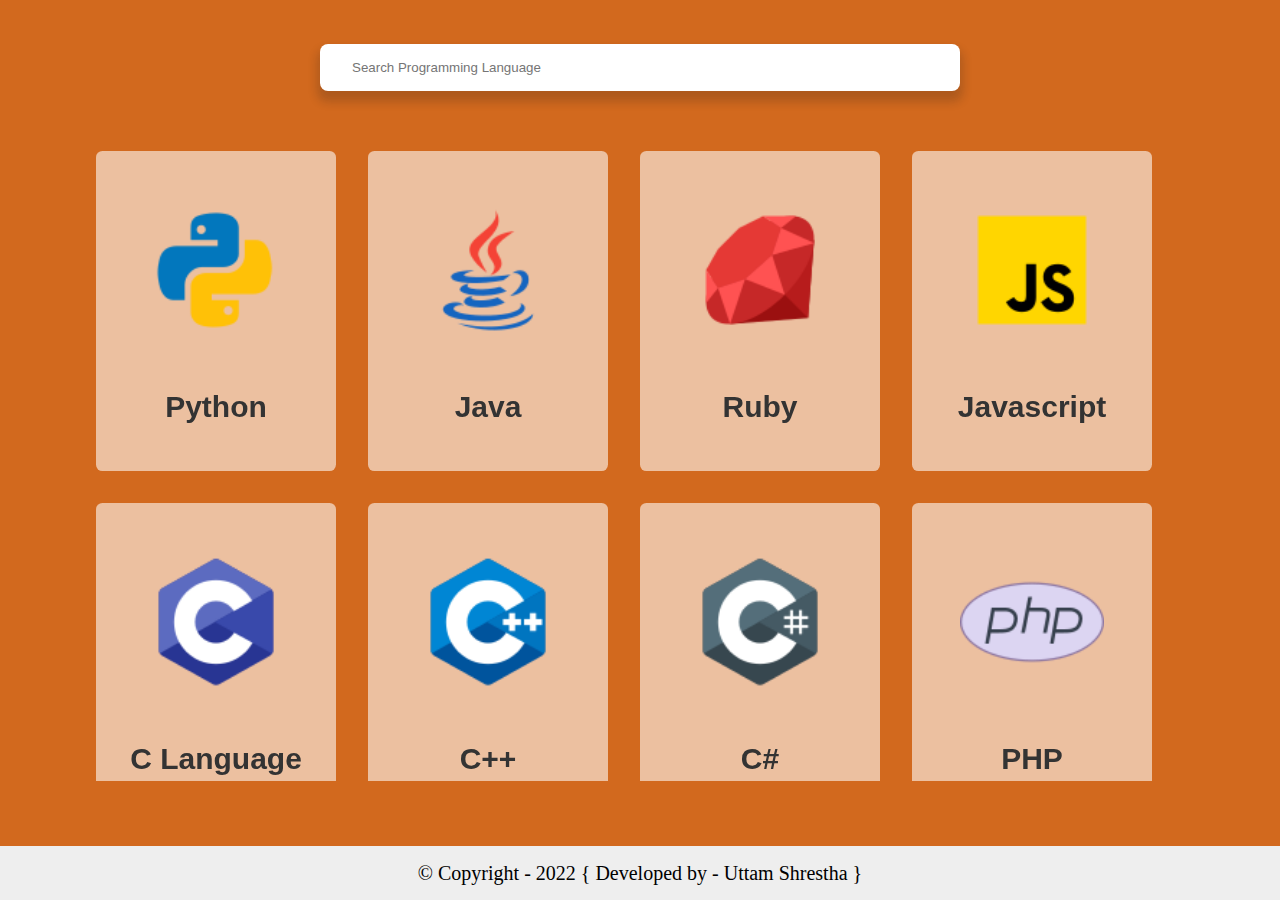
<file: index.html>
<!DOCTYPE html>
<html lang="en">

<head>
  <meta charset="UTF-8" />
  <meta http-equiv="X-UA-Compatible" content="IE=edge" />
  <meta name="viewport" content="width=device-width, initial-scale=1.0" />
  <link rel="stylesheet" href="./styles/style.css" />
  <title>Search Language</title>
</head>

<body>
  <main class="main-container">
    <header class="search-container">
      <input oninput="searchValue(this.value)" type="text" id="search" placeholder="Search Programming Language" />
    </header>
    <div class="flex-container">
      <!-- <a class="flex-item" target="_blank">
        <div class="logo">
          <img src="./images/icons/icons8-python-100.png" />
        </div>
        <h1 class="name">Python</h1>
      </a> -->
    </div>
  </main>
  <footer>
    <p>&copy; Copyright - 2022 { Developed by - Uttam Shrestha }</p>
  </footer>
  <script src="./index.js"></script>
  <!-- <script src="./app.js"></script> -->

</body>

</html>
</file>
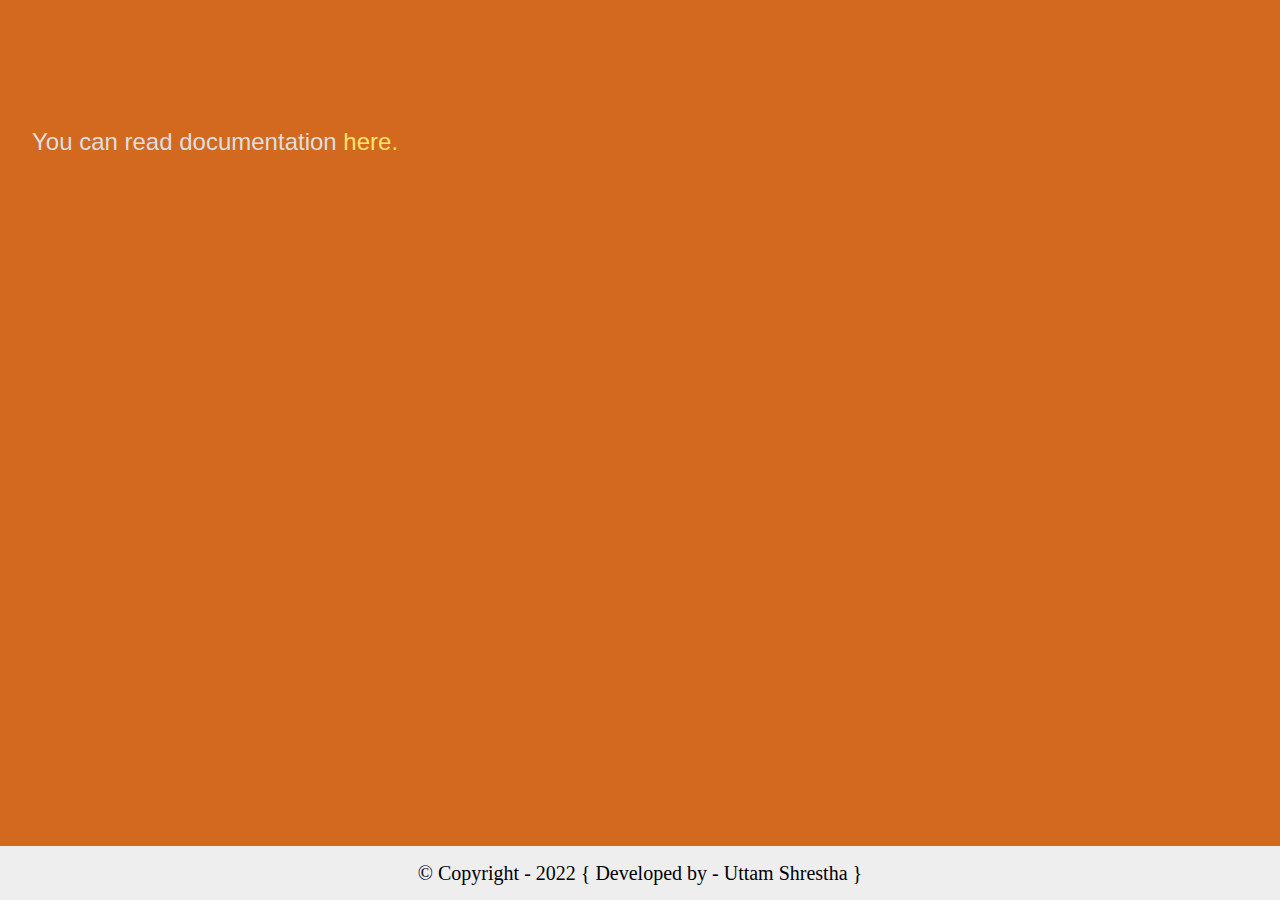
<file: pages/language.html>
<!DOCTYPE html>
<html lang="en">

<head>
  <meta charset="UTF-8" />
  <meta http-equiv="X-UA-Compatible" content="IE=edge" />
  <meta name="viewport" content="width=device-width, initial-scale=1.0" />
  <title>Language</title>
  <link rel="stylesheet" href="../styles/style.css" />
  <link rel="stylesheet" href="../styles/language.css" />
</head>

<body>
  <section class="info-container">
    <div class="main-info">
      <h1 class="title">Python</h1>
      <h3 class="developer">Guido van Rossum</h3>
      <h3 class="date">20 February 1991</h3>
    </div>
    <p class='description'>
      Python is one of the most widely used programming languages in the
      world. This is, in part, thanks to its versatility. Python is
      considered a multi-paradigm coding language, which means that it
      allows programmers to take different approaches to achieve their
      goals, including procedural, functional, and object-oriented
      programming. One thing that really adds to Python’s popularity is its
      readability. Python emphasizes intuitive syntax, simplifying the
      coding process overall. Also, Python has a strong support community so
      if you ever need tips or solutions, a quick trip to Stack Overflow
      will usually provide the answer.
    </p>
    <p class='documentation'> You can read documentation
      <a target="_blank" id='doc-url' > here.</a></p>
    </div>
  </section>
  <footer style="position: absolute; bottom: 0">
    <p>&copy; Copyright - 2022 { Developed by - Uttam Shrestha }</p>
  </footer>

  <script src="../language.js"></script>
</body>

</html>
</file>
<file: styles/style.css>
* {
  margin: 0;
  padding: 0;
  box-sizing: border-box;
}
body {
  font-size: 62.5%;
  background: chocolate;
  height: 100vh;
  position: relative;
  /* display: flex;
  justify-content: space-evenly; */
}

a {
  text-decoration: none;
}
.main-container {
  display: flex;
  flex-direction: column;
  align-items: center;
  gap: 1rem;
}

.search-container {
  height: 15vh;
  width: 100%;
  display: flex;
  justify-content: center;
  align-items: center;
}

.search-container input {
  min-width: 50%;
  padding: 1rem 2rem;
  border: none;
  outline: none;
  border-radius: 0.5rem;
  transition: all 0.15s ease;
  box-shadow: 0 0.5rem 10px 2.5px rgba(26, 26, 26, 0.192);
}

.search-container input:focus {
  box-shadow: 0 0.5rem 10px 5px rgba(26, 26, 26, 0.33);
}

/* 
   * It will change later 
   * Just for observation
*/
.flex-container {
  height: 70vh;
  width: 85%;
  margin: 0 auto;
  display: flex;
  flex-wrap: wrap;
  gap: 2rem;
  overflow-y: auto;
}
/* width */
::-webkit-scrollbar {
  width: 10px;
}

::-webkit-scrollbar-track {
  /* box-shadow: inset 0 0 5px grey;  */
  border-radius: 10px;
}

/* Handle */
::-webkit-scrollbar-thumb {
  background: rgb(255, 198, 198);
  border-radius: 10px;
}

/* Handle on hover */
::-webkit-scrollbar-thumb:hover {
  background: #ffdede;
}

.flex-item {
  height: 20rem;
  width: 15rem;
  font-size: 0.75rem;
  backdrop-filter: blur(50px);
  background: #ffffff94;
  border-radius: 0.4rem;
  display: inline-flex;
  flex-direction: column;
  align-items: center;
  justify-content: space-evenly;
  cursor: pointer;
}

.flex-item .logo {
  height: 12em;
  width: 12em;
  border-radius: 50%;
  /* to avoid onclick event - want specifically to flex-item */
  pointer-events: none;
  display: flex;
  align-items: center;
  justify-content: center;
}
.flex-item .logo img {
  width: 100%;
}

.flex-item:hover img {
  /* border-bottom: 1px solid var(--white-text-100); */
  animation-name: Giggle;
  animation-iteration-count: 1;
  animation-timing-function: linear;
  animation-fill-mode: both;
  animation-duration: 0.25s;
}
.flex-item:hover .name{
  color: #2e5c99;
}
@keyframes Giggle {
  0% {
    transform: rotateZ(0deg) scale(1.05);
  }

  25% {
    transform: rotateZ(5deg) scale(1.1);
  }

  50% {
    transform: rotateZ(0deg) scale(1.1);
  }

  75% {
    transform: rotateZ(-5deg) scale(1.05);
  }

  100% {
    transform: rotateZ(0deg) scale(1);
  }
}
.flex-item .name {
  color: #333;
  font-size: 2.5em;
  font-family: Helvetica, sans-serif;
  /* to avoid onclick event - want specifically to flex-item */
  pointer-events: none;
}

footer {
  height: 6vh;
  width: 100%;
  display: grid;
  place-items: center;
  background: #eee;
  font-family: verdana;
  font-size: 1.25rem;
  position: absolute;
  bottom: 0;
  text-align: center;
  padding: 0 1rem;
}

#filter {
  display: none;
  pointer-events: none;
}
@media screen and (max-width: 1100px) {
  .flex-container {
    justify-content: center;
  }
}
@media screen and (max-width: 700px) {
  * {
    font-size: 15px;
  }
  .search-container {
    height: 8vh;
  }
  footer {
    height: 5vh;
  }
  .flex-container {
    height: 80vh;
  }
  .search-container input {
    margin-top: 1rem;
    min-width: 70%;
  }
}
@media screen and (max-width: 600px) {
  * {
    font-size: 14px;
  }
  .search-container {
    height: 10vh;
  }
  .flex-container {
    height: 75vh;
  }
  footer {
    height: 5vh;
  }
  .search-container input {
    min-width: 90%;
  }
}
</file>
<file: styles/language.css>
.info-container {
  padding: 0 2rem;
  display: flex;
  flex-direction: column;
  justify-content: center;
  gap: 2rem;
}
h1,
h2,
h3,
h4 {
  font-weight: normal;
}
a {
  text-decoration: none;
}
.main-info {
  display: flex;
  flex-direction: column;
  gap: 1rem;
}
.main-info .title {
  margin-top: 2rem;
  font-size: 3rem;
  color: #f0f0f0;
}
.main-info .developer {
  font-size: 2rem;
  color: #eee;
}
.main-info .date {
  font-size: 1.8rem;
  color: #eee;
}
.description {
  font-size: 1.35rem;
  color: #dedede;
  word-spacing: 2px;
  font-family: verdana, sans-serif;
  overflow-y: auto;
}
.documentation {
  font-family: verdana, sans-serif;
  font-size: 1.5rem;
  color: #dedede;
}
.documentation a{
  color: #ffe46d;
}
</file>
